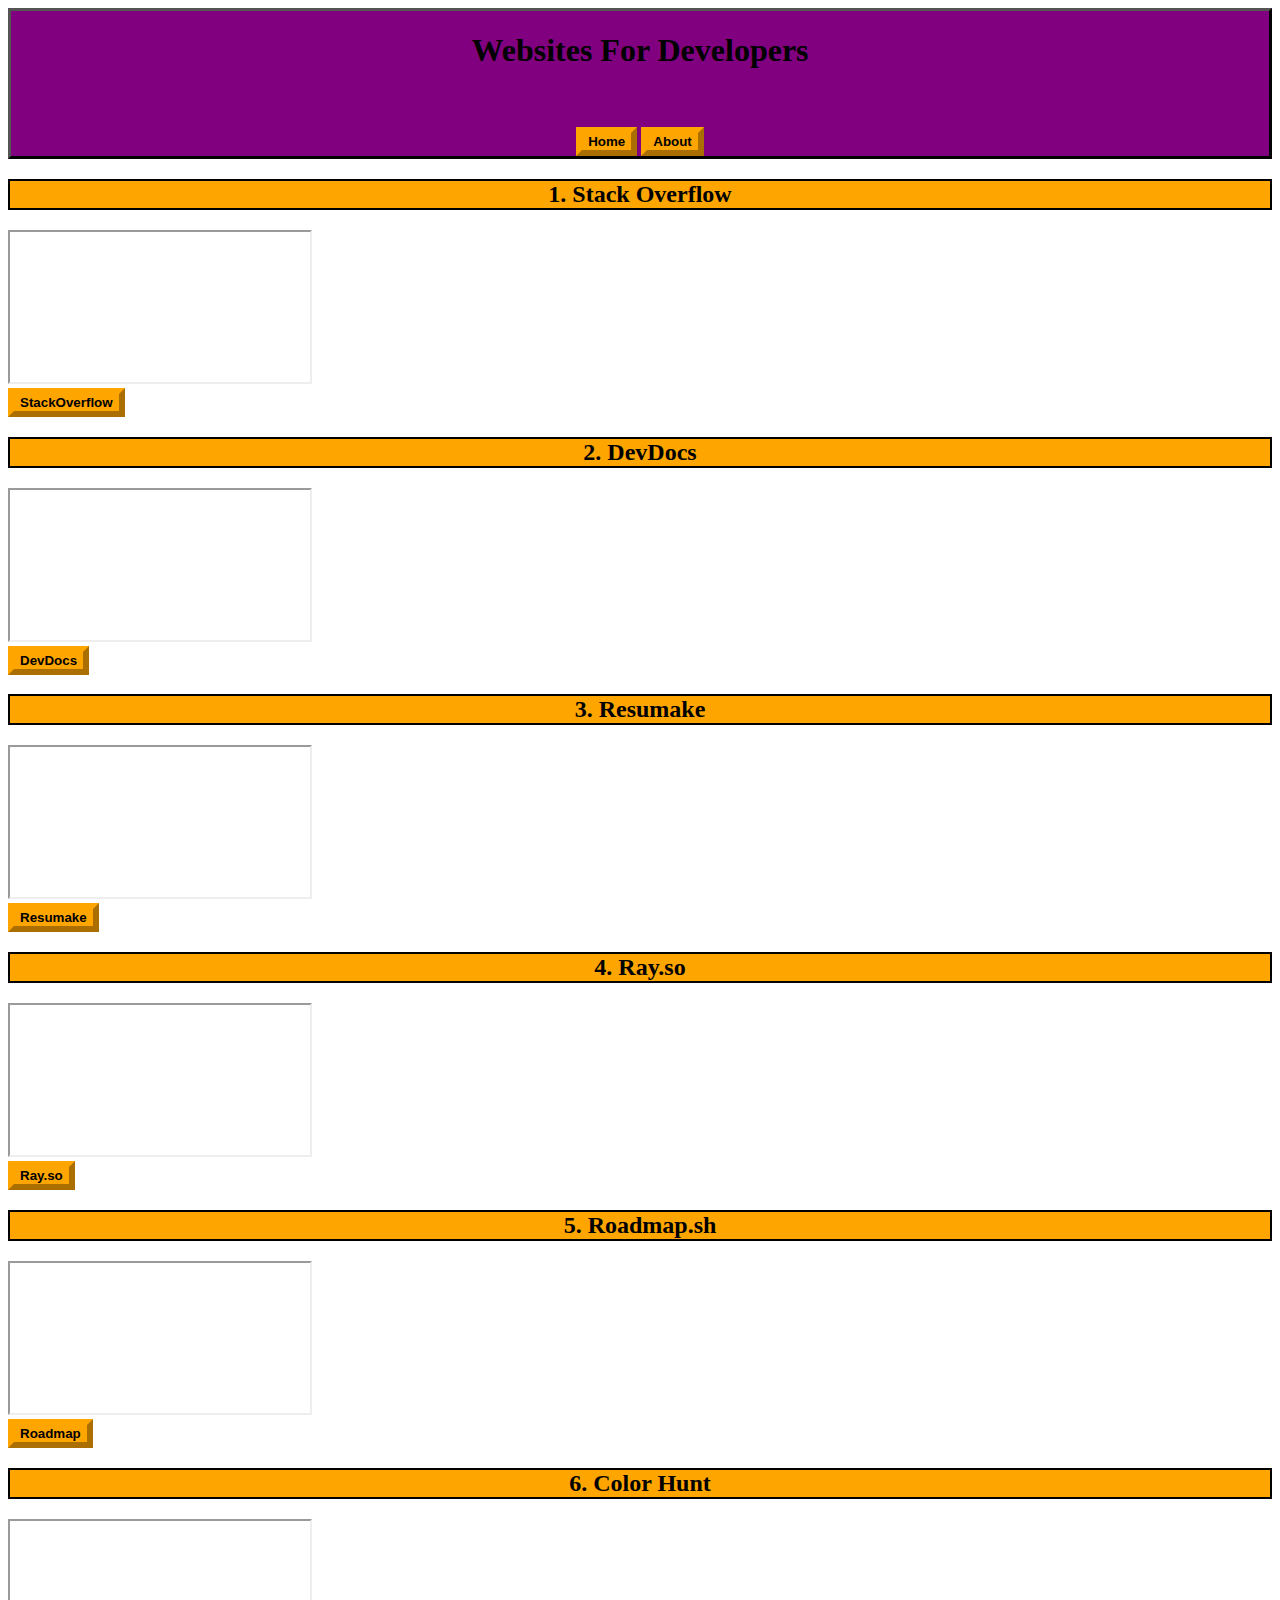
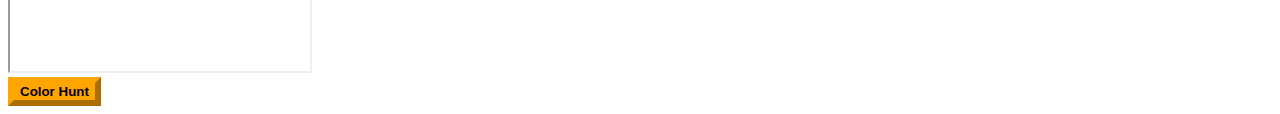
<file: index.html>
<!DOCTYPE html>
<html>
<head>
	<meta charset="utf-8">
	<meta name="viewport" content="width=device-width, initial-scale=1">
	<title>Home</title>
	<link rel="stylesheet" type="text/css" href="css/style.css">
</head>
<body>

	<div class="myDiv">
		<h1>Websites For Developers</h1>
		<br>
		<br>
		<a href="index.html"><button class="Home"><b>Home</b></button></a>
		<a href="pages/about.html" target="_blink"><button class="about"><b>About</b></button></a>
		</div>

		<h2 id="stackoverflow">1. Stack Overflow</h2>

		<iframe src="https://stackoverflow.com/" title="Stack Overflow"></iframe><br>
		<a href="pages/stackoverflow.html"><button><b>StackOverflow</b></button></a>

		<h2 id="devdocs">2. DevDocs</h2>

		<iframe src="https://devdocs.io/" title="DevDocs"></iframe><br>
		<a href="pages/devdocs.html"><button><b>DevDocs</b></button></a>

		<h2 id="resumake">3. Resumake</h2>

		<iframe src="https://latexresu.me/" title="Resumake"></iframe><br>
		<a href="pages/resumake.html"><button><b>Resumake</b></button></a>

		<h2 id="rayso">4. Ray.so</h2>

		<iframe src="https://www.ray.so/" title="Ray.so"></iframe><br>
		<a href="pages/rayso.html"><button><b>Ray.so</b></button></a>

		<h2 id="roadmapsh">5. Roadmap.sh</h2>

		<iframe src="https://roadmap.sh/" title="Roadmap.sh"></iframe><br>
		<a href="pages/roadmap.html"><button><b>Roadmap</b></button></a>


		<h2 id="colorhunt">6. Color Hunt</h2>

		<iframe src="https://colorhunt.co/" title="Color Hunt"></iframe><br>
		<a href="pages/colorhunt.html"><button><b>Color Hunt</b></button></a>

	

</body>
</html>
</file>
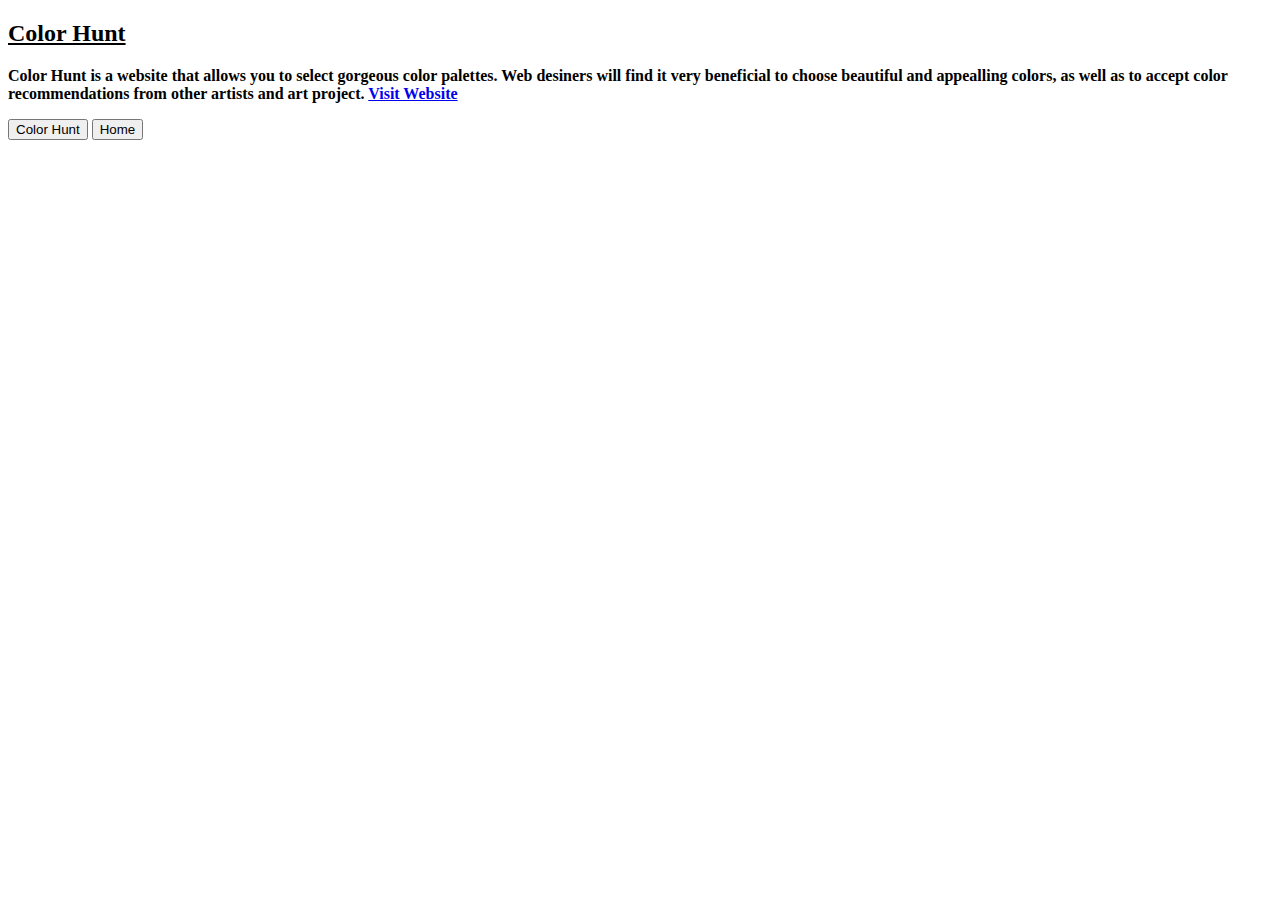
<file: pages/colorhunt.html>
<!DOCTYPE html>
<html>
<head>
	<meta charset="utf-8">
	<meta name="viewport" content="width=device-width, initial-scale=1">
	<title>Color Hunt</title>
</head>
<body>
	<h2><b><u>Color Hunt</u></b></h2>
	<p>
		<b>Color Hunt is a website that allows you to select gorgeous color palettes. Web desiners will find it very beneficial to choose beautiful and appealling colors, as well as to accept color recommendations from other artists and art project.
		<a href="https://colorhunt.co/" target="_blink">Visit Website</a>
	</p>
	<a href="colorhunt.html"><button>Color Hunt</button></a>
	<a href="../index.html"><button>Home</button></a>

</body>
</html>
</file>
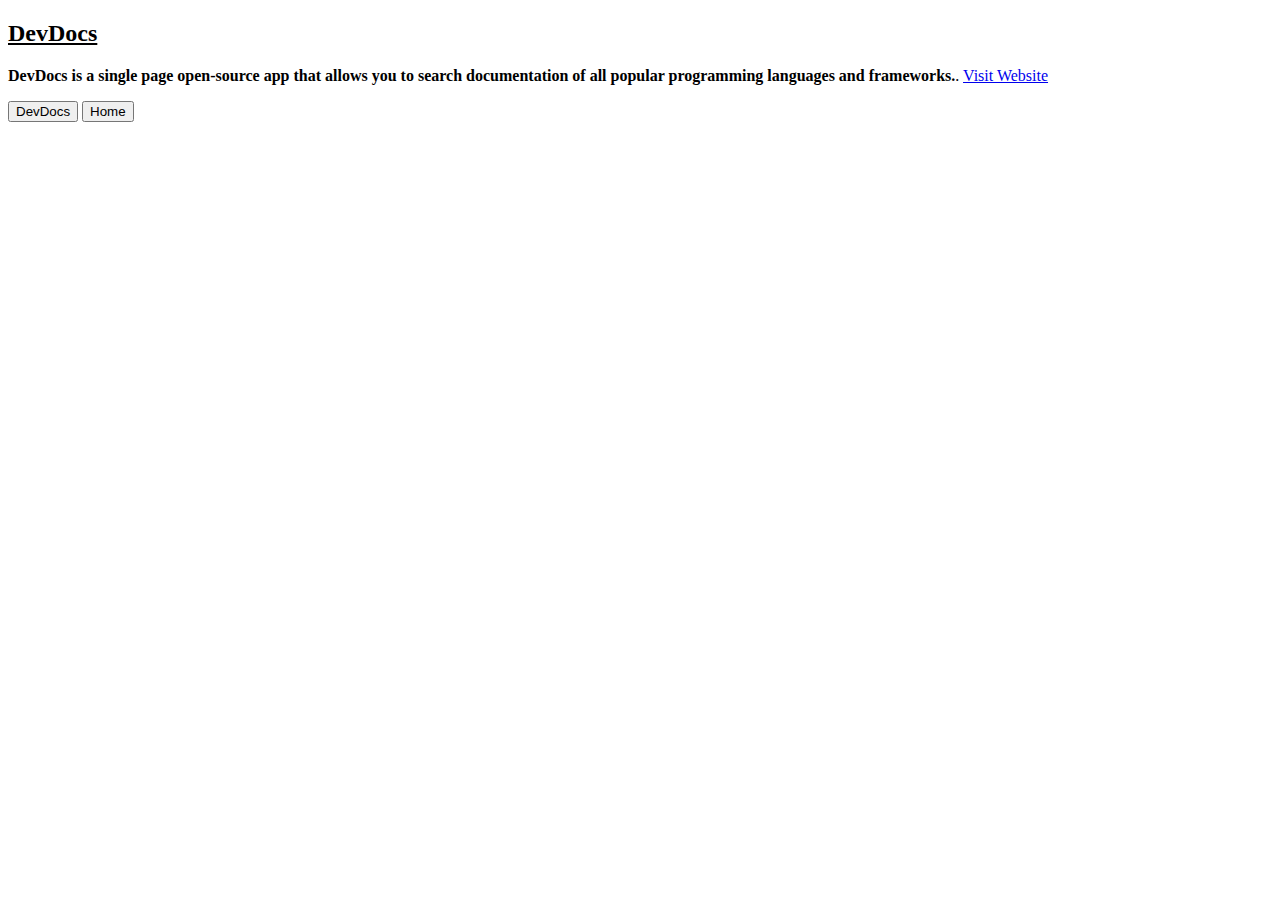
<file: pages/devdocs.html>
<!DOCTYPE html>
<html>
<head>
	<meta charset="utf-8">
	<meta name="viewport" content="width=device-width, initial-scale=1">
	<title>DevDocs</title>
</head>
<body>
	<h2><b><u>DevDocs</u></b></h2>
	<p>
		<b>DevDocs is a single page open-source app that allows you to search documentation of all popular programming languages and frameworks.</b>.
		<a href="https://devdocs.io/" target="_blink">Visit Website</a>
	</p>
	<a href="devdocs.html"><button>DevDocs</button></a>
	<a href="../index.html"><button class="Home">Home</button></a>

</body>
</html>
</file>
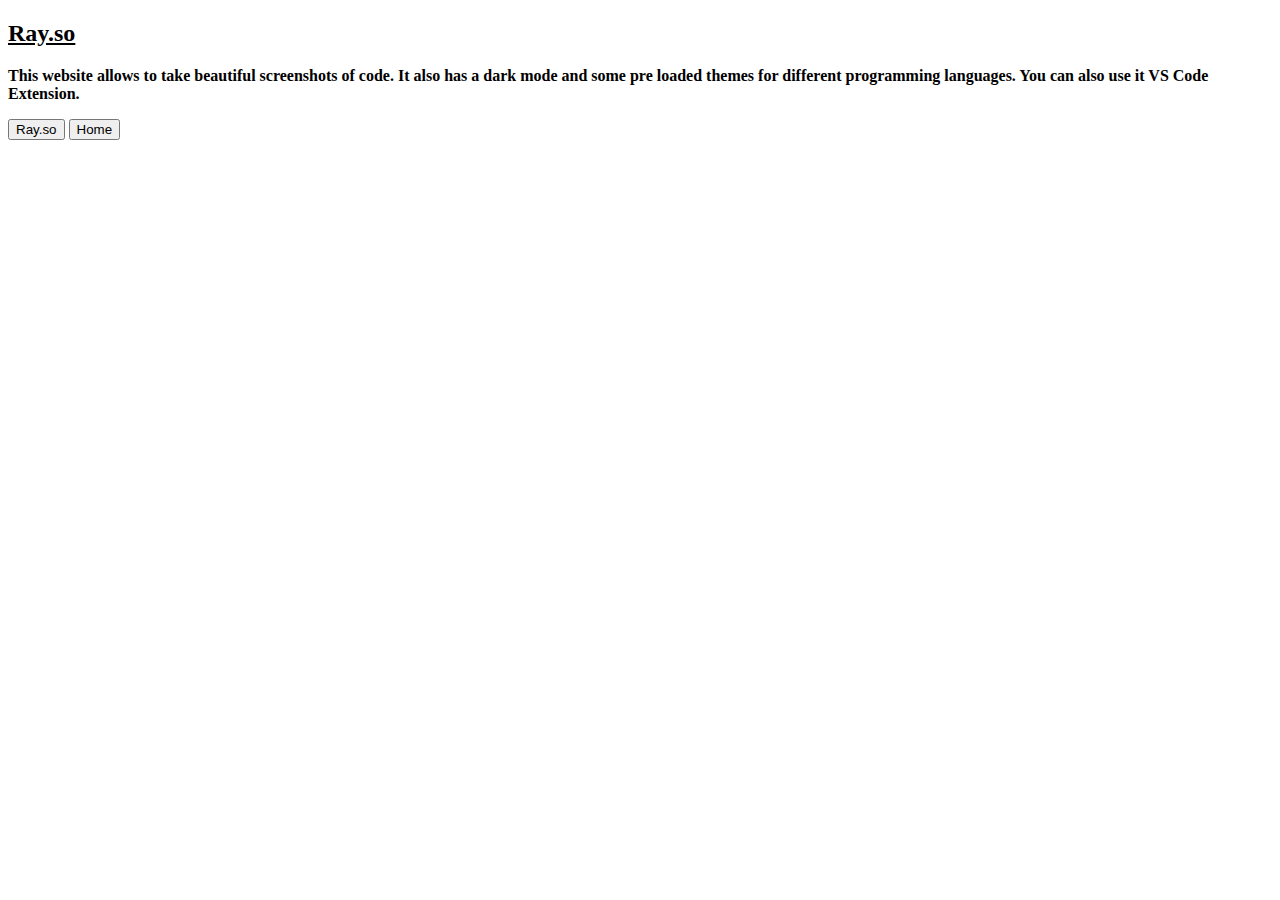
<file: pages/rayso.html>
<!DOCTYPE html>
<html>
<head>
	<meta charset="utf-8">
	<meta name="viewport" content="width=device-width, initial-scale=1">
	<title>Ray.so</title>
</head>
<body>
	<h2><b><u>Ray.so</u></b></h2>
	<p>
		<b>This website allows to take beautiful screenshots of code. It also has a dark mode and some pre loaded themes for different programming languages. You can also use it VS Code Extension.</b>
	</p>
	<a href="rayso.html"><button>Ray.so</button></a>
	<a href="../index.html"><button class="Home">Home</button></a>

</body>
</html>
</file>
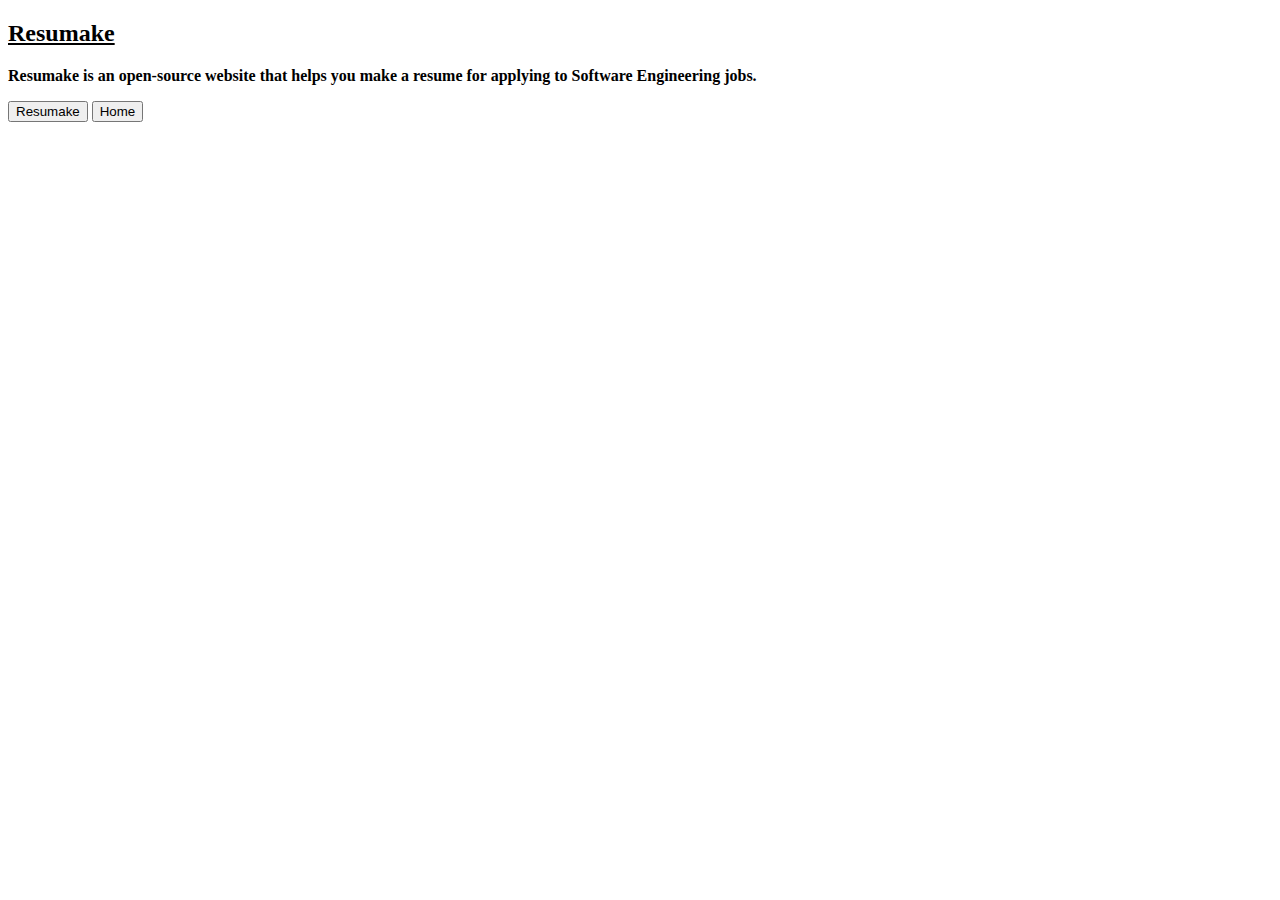
<file: pages/resumake.html>
<!DOCTYPE html>
<html>
<head>
	<meta charset="utf-8">
	<meta name="viewport" content="width=device-width, initial-scale=1">
	<title>Resumake</title>
</head>
<body>
	<h2><b><u>Resumake</u></b></h2>
	<p>
		<b>Resumake is an open-source website that helps you make a resume for applying to Software Engineering jobs.</b>
	</p>
	<a href="resumake.html"><button>Resumake</button></a>
	<a href="../index.html"><button class="Home">Home</button></a>

</body>
</html>
</file>
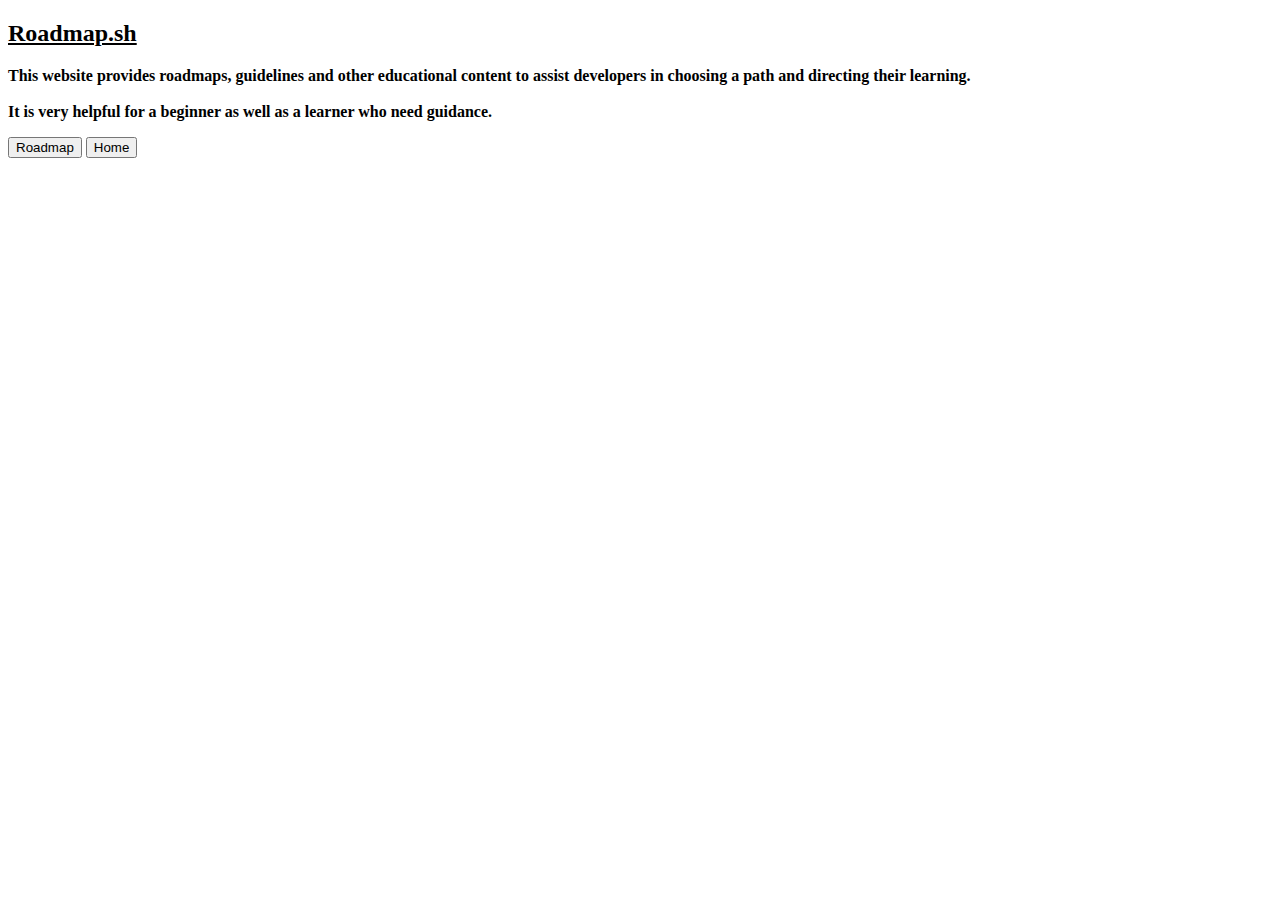
<file: pages/roadmap.html>
<!DOCTYPE html>
<html>
<head>
	<meta charset="utf-8">
	<meta name="viewport" content="width=device-width, initial-scale=1">
	<title>stackoverflow</title>
</head>
<body>
	<h2><b><u>Roadmap.sh</u></b></h2>
	<p>
		<b>This website provides roadmaps, guidelines and other educational content to assist developers in choosing a path and directing their learning. <br><br>
		It is very helpful for a beginner as well as a learner who need guidance.</b>
	</p>
	<a href="roadmap.html"><button>Roadmap</button></a>
	<a href="../index.html"><button class="Home">Home</button></a>

</body>
</html>
</file>
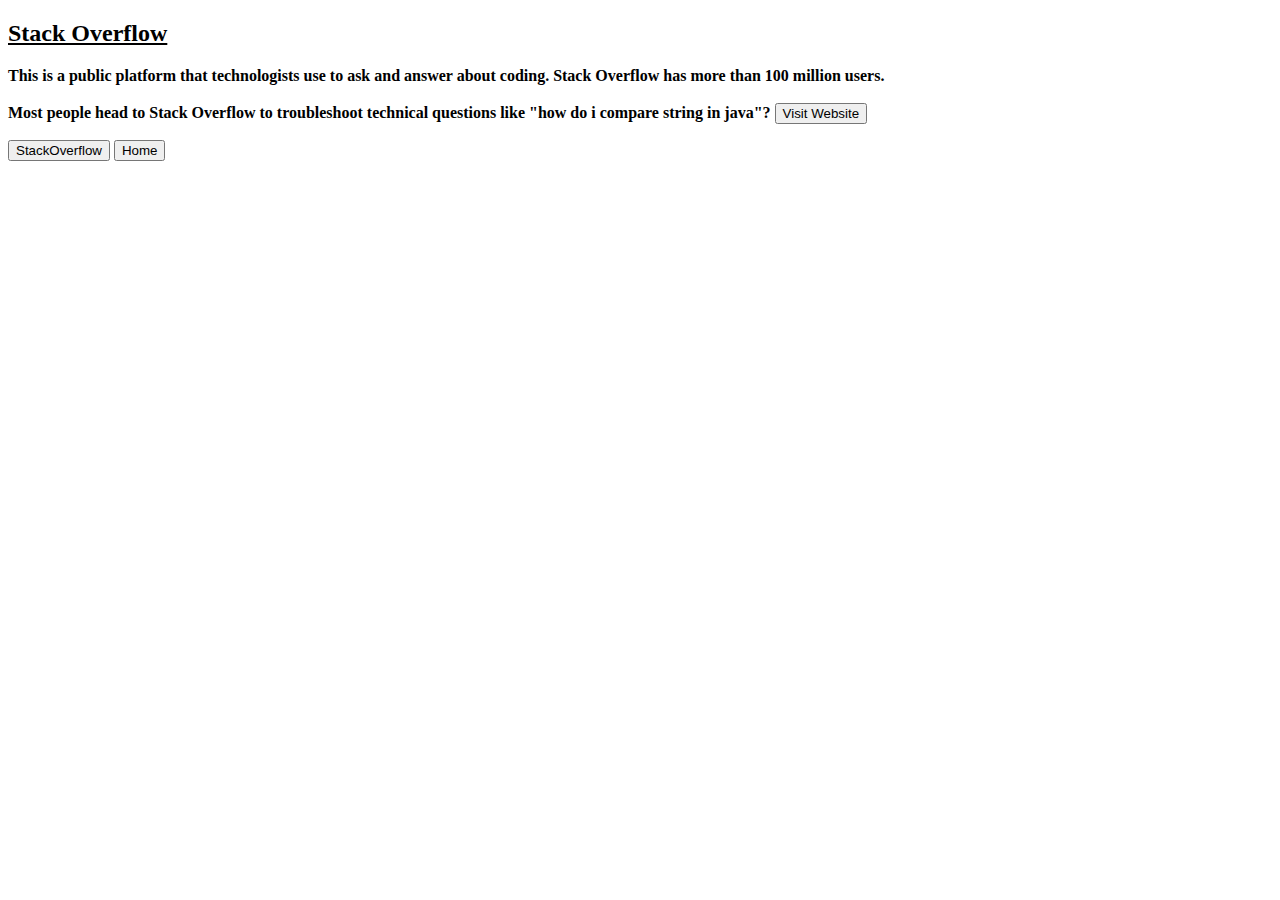
<file: pages/stackoverflow.html>
<!DOCTYPE html>
<html>
<head>
	<meta charset="utf-8">
	<meta name="viewport" content="width=device-width, initial-scale=1">
	<title>stackoverflow</title>
</head>
<body>
	<h2><b><u>Stack Overflow</u></b></h2>
	<p>
		<b>This is a public platform that technologists use to ask and answer about coding. Stack Overflow has more than 100 million users. <br><br>
		Most people head to Stack Overflow to troubleshoot technical questions like "how do i compare string in java"?</b>
		<a href="https://stackoverflow.com/" target="_blink"><button>Visit Website</button></a>
	</p>
	<a href="stackoverflow.html"><button>StackOverflow</button></a>
	<a href="../index.html"><button class="Home">Home</button></a>

</body>
</html>
</file>
<file: css/style.css>
.myDiv {
	border: 3px outset black;
	background-color: purple;
	text-align: center;
}

#stackoverflow {
	border: 2px solid black;
	background-color: orange;
	text-align: center;
}

#devdocs {
	border: 2px solid black;
	background-color: orange;
	text-align: center;
}

#resumake {
	border: 2px solid black;
	background-color: orange;
	text-align: center;
}

#rayso {
	border: 2px solid black;
	background-color: orange;
	text-align: center;
}

#roadmapsh {
	border: 2px solid black;
	background-color: orange;
	text-align: center;
}

#colorhunt {
	border: 2px solid black;
	background-color: orange;
	text-align: center;
}

.Home {
	background-color: orange;
	border: 6px outset orange;
	text-decoration-color: purple;
}


.about {
	background-color: orange;
	border: 6px outset orange;
	text-decoration-color: purple;
}



button {
	background-color: orange;
	border: 6px outset orange;
	text-decoration-color: purple;
}
</file>
